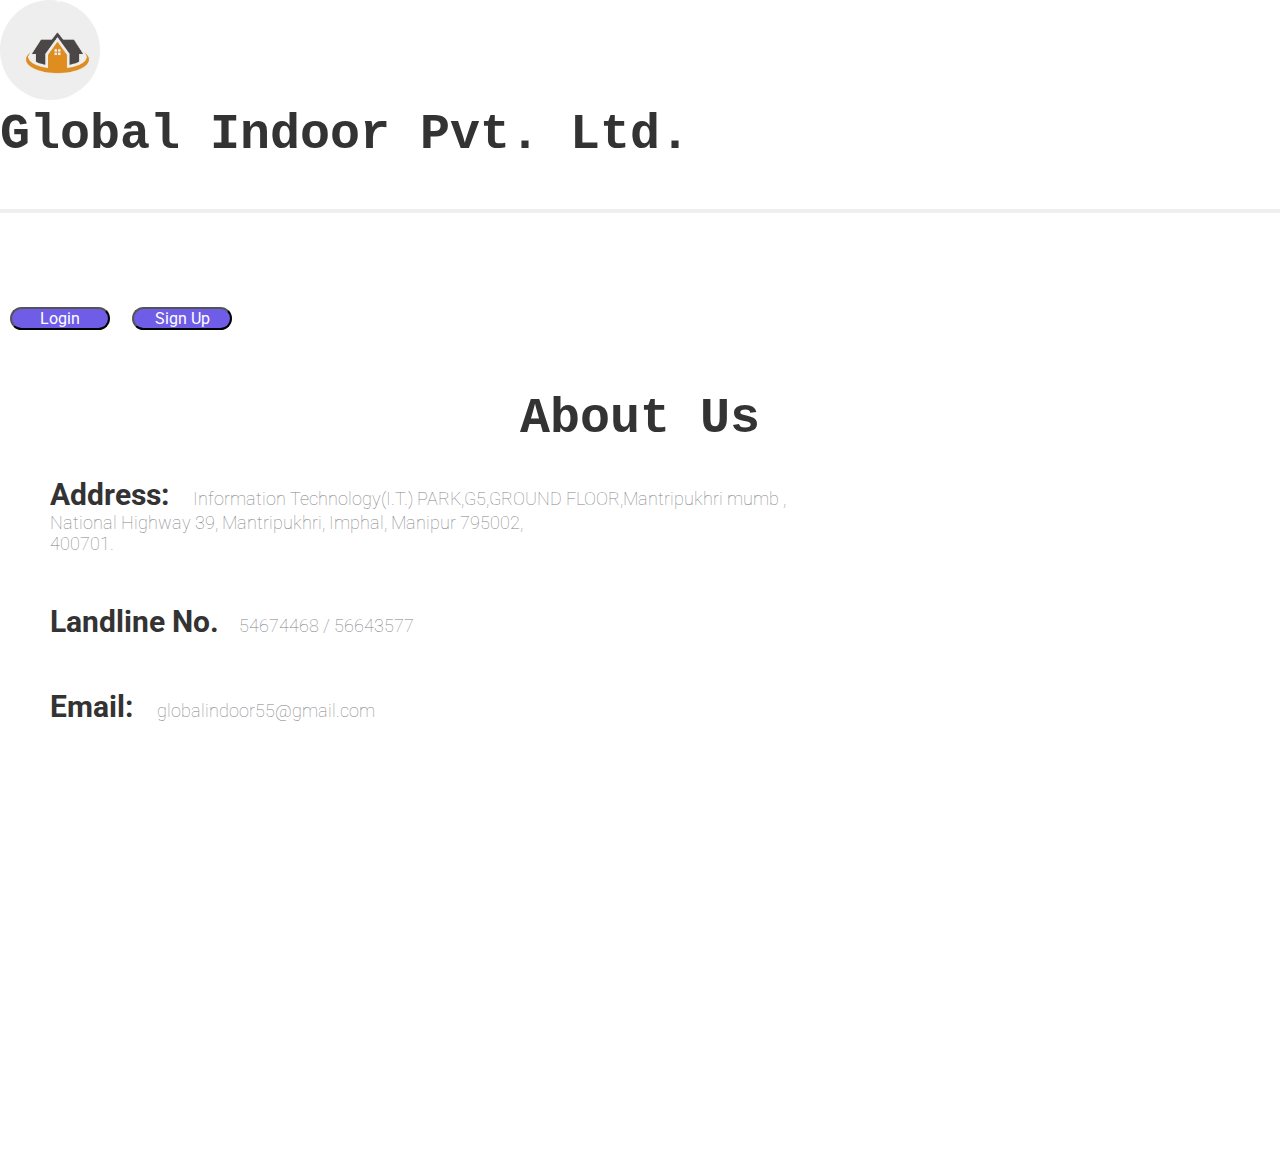
<file: aboutus.html>
<!DOCTYPE html>
<html lang="en">
    <head>

        <meta charset="utf-8">
        <meta name="viewport" content="width=device-width, initial-scale=1">
    
        <!-- Bootstrap CSS -->
        <link href="https://cdn.jsdelivr.net/npm/bootstrap@5.1.0/dist/css/bootstrap.min.css" rel="stylesheet" integrity="sha384-KyZXEAg3QhqLMpG8r+8fhAXLRk2vvoC2f3B09zVXn8CA5QIVfZOJ3BCsw2P0p/We" crossorigin="anonymous">
    <link rel="stylesheet" href="style.css">
        <!-- google font  -->
        <link rel="preconnect" href="https://fonts.googleapis.com">
    <link rel="preconnect" href="https://fonts.gstatic.com" crossorigin>
    <link href="https://fonts.googleapis.com/css2?family=Roboto&display=swap" rel="stylesheet">
    
        <title>Global Indoor</title>
      </head>
<body>
  
  <section>
    <nav class="navbar navbar-sam navbar-expand-lg navbar-light bg-light">
      <div class="container main-sam">
        <a class="navbar-brand" href="index.html"> 
        <img  src="./images/logoglobal.jfif" id="logo" alt="logo"> 
        <h1 class="main-heading my-3">Global indoor pvt. ltd.</h1> 
        </a>
        <button class="navbar-toggler" type="button" data-bs-toggle="collapse" data-bs-target="#navbarSupportedContent" aria-controls="navbarSupportedContent" aria-expanded="false" aria-label="Toggle navigation">
          <span class="navbar-toggler-icon"></span>
        </button>
        <div class="collapse navbar-collapse" id="navbarSupportedContent">
          <ul class="navbar-nav ms-auto mb-2 mb-lg-0">
            <li class="nav-item">
              <a class="nav-link active" aria-current="page" href="index.html">Home</a>
            </li>
            <li class="nav-item">
              <a class="nav-link" href="#">services</a>
            </li>
            <li class="nav-item">
              <a class="nav-link" href="aboutus.html">About</a>
            </li>
            <li class="nav-item">
              <a class="nav-link" href="#">contact</a>
            </li>
           
          </ul>
          <form class="d-flex">
           
            <button class="btn btn-style" type="submit">Login</button>
            <button class="btn btn-style" type="submit">Sign up</button>
          </form>
        </div>
      </div>
    </nav>
</section>

<section>
<div class="container about-first-section">
<span class="row about-row">
<h1 class="main-heading">
  about us
</h1>
</span>

<span>

  <div class="container about-section">
    <span class="row my-5">
    <p class="main-hero-para-about">
     <span class="strong-heading">address:</span> Information Technology(I.T.) PARK,G5,GROUND FLOOR,Mantripukhri mumb ,<br>        National Highway 39, Mantripukhri, Imphal, Manipur 795002,<br> 400701.<br>
    <p class="main-hero-para-about">
      <span class="strong-heading">landline No.</span>54674468 / 56643577
    </p>
    
    <p class="main-hero-para-about">
      <span class="strong-heading">Email:</span>
      globalindoor55@gmail.com
    </p>
    </p>
</span>

</div>

</section>
<div class="container">
  <div class="mapouter"><div class="gmap_canvas"><iframe class="gmap_iframe" width="100%" frameborder="0" scrolling="no" marginheight="0" marginwidth="0" src="https://maps.google.com/maps?width=600&amp;height=400&amp;hl=en&amp;q=Information Technol National Highway 39, Mantripukhri, Imphal, Manipur 795002,Maharashtra 400701.&amp;t=&amp;z=14&amp;ie=UTF8&amp;iwloc=B&amp;output=embed"></iframe><a href="https://www.fridaynightfunkin.net/friday-night-funkin-mods-fnf-play-online/">FNF Online</a></div><style>.mapouter{position:relative;text-align:right;width:100%;height:400px;}.gmap_canvas {overflow:hidden;background:none!important;width:100%;height:400px;}.gmap_iframe {height:400px!important;}</style></div>
</div>
</body>
</html>
</file>
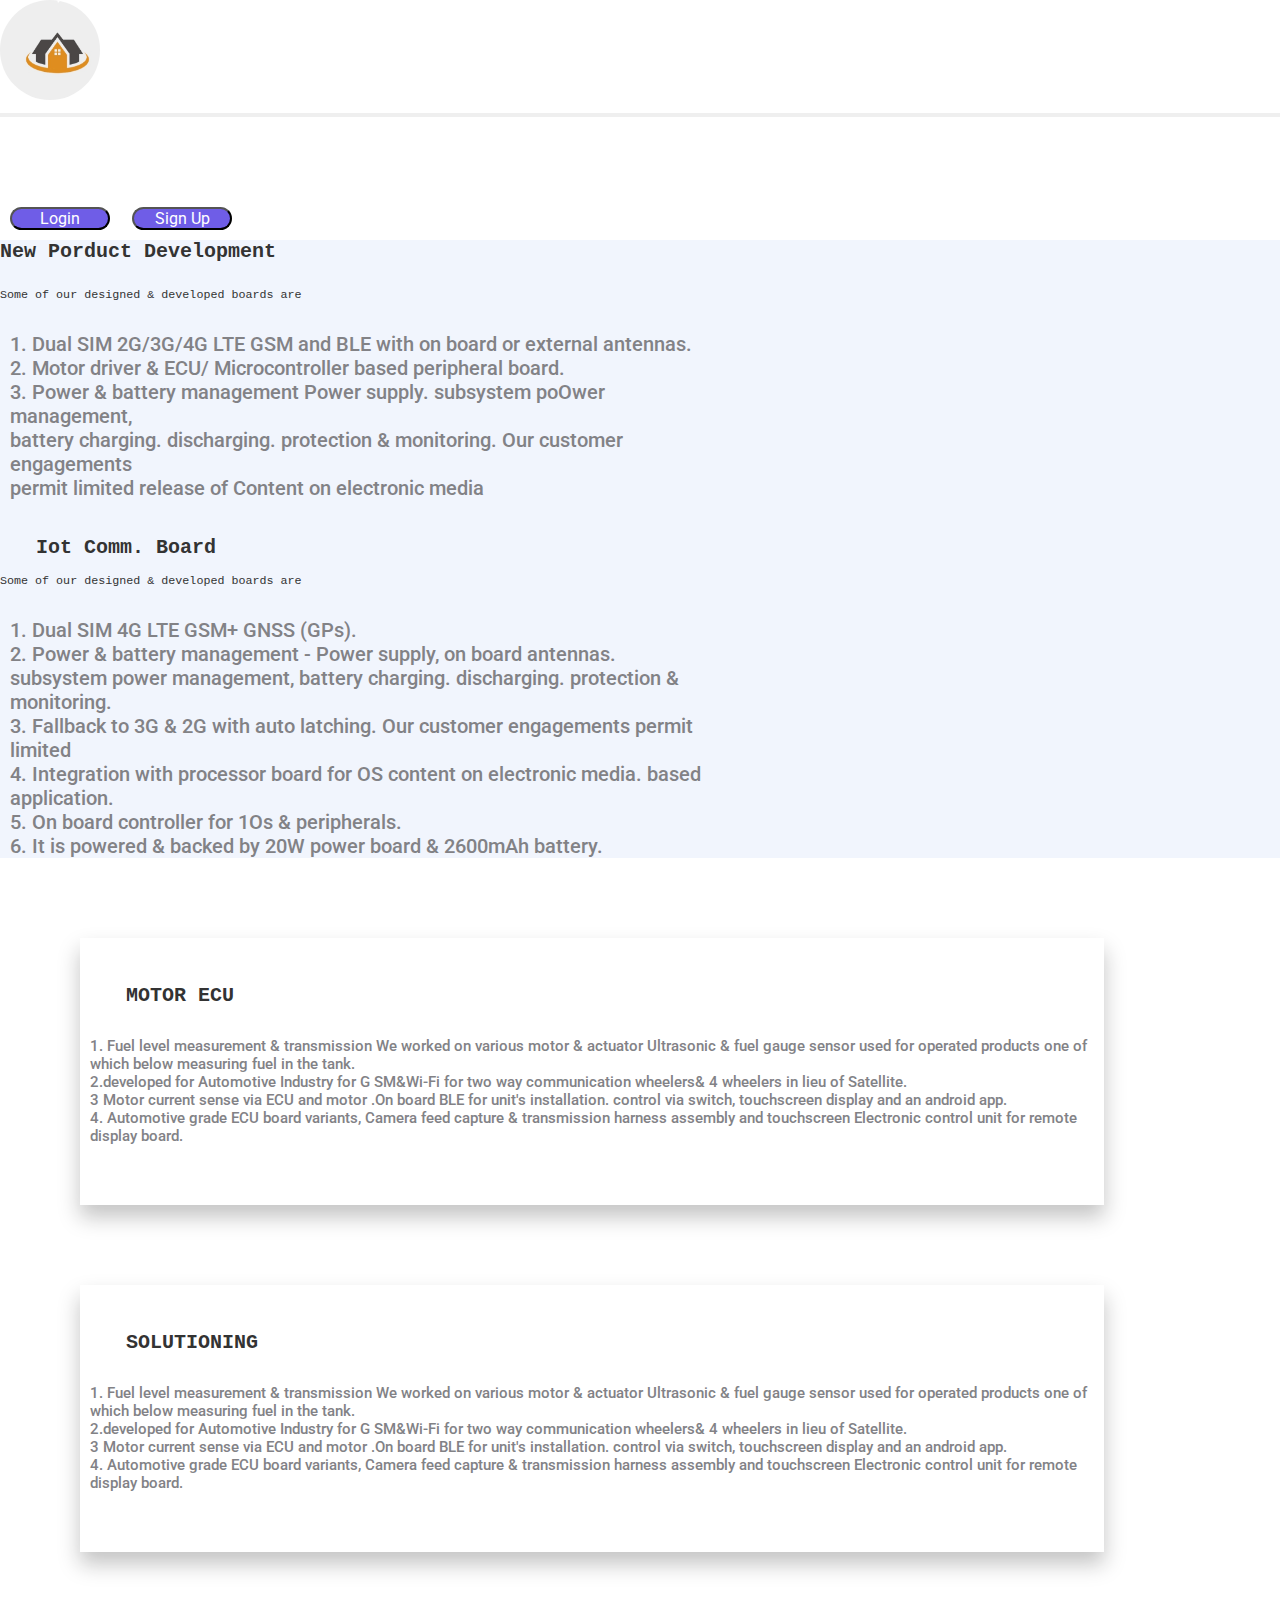
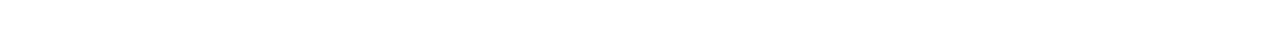
<file: image_section.html>
<!DOCTYPE html>
<html lang="en">
    <head>

        <meta charset="utf-8">
        <meta name="viewport" content="width=device-width, initial-scale=1">
    
        <!-- Bootstrap CSS -->
        <link href="https://cdn.jsdelivr.net/npm/bootstrap@5.1.0/dist/css/bootstrap.min.css" rel="stylesheet" integrity="sha384-KyZXEAg3QhqLMpG8r+8fhAXLRk2vvoC2f3B09zVXn8CA5QIVfZOJ3BCsw2P0p/We" crossorigin="anonymous">
    <link rel="stylesheet" href="style.css">
        <!-- google font  -->
        <link rel="preconnect" href="https://fonts.googleapis.com">
    <link rel="preconnect" href="https://fonts.gstatic.com" crossorigin>
    <link href="https://fonts.googleapis.com/css2?family=Roboto&display=swap" rel="stylesheet">
    
        <title>Global Indoor</title>
      </head>
<body>
    <section>
        <nav class="navbar navbar-sam navbar-expand-lg navbar-light bg-light">
          <div class="container main-sam">
            <a class="navbar-brand" href="#"> 
            <img  src="./images/logoglobal.jfif" id="logo" alt="logo">  
            </a>
            <button class="navbar-toggler" type="button" data-bs-toggle="collapse" data-bs-target="#navbarSupportedContent" aria-controls="navbarSupportedContent" aria-expanded="false" aria-label="Toggle navigation">
              <span class="navbar-toggler-icon"></span>
            </button>
            <div class="collapse navbar-collapse" id="navbarSupportedContent">
              <ul class="navbar-nav ms-auto mb-2 mb-lg-0">
                <li class="nav-item">
                  <a class="nav-link active" aria-current="page" href="index.html">Home</a>
                </li>
                <li class="nav-item">
                  <a class="nav-link" href="#">services</a>
                </li>
                <li class="nav-item">
                  <a class="nav-link" href="#">About</a>
                </li>
                <li class="nav-item">
                  <a class="nav-link" href="#">contact</a>
                </li>
               
              </ul>
              <form class="d-flex">
               
                <button class="btn btn-style" type="submit">Login</button>
                <button class="btn btn-style" type="submit">Sign up</button>
              </form>
            </div>
          </div>
        </nav>
    </section>
    
    
    <section class="image_section_first">
      <div class="sectiontitle">
      <h1 class="main-heading">new porduct development</h1>
   <h3>Some of our designed & developed boards are</h3>
  </div>
   <div class="first-section-container d-flex-column"></div>
        <p class="main-hero-para-image-section-two">
    1. Dual SIM 2G/3G/4G LTE GSM and BLE with on
    board or external antennas.<br>
    2. Motor driver & ECU/ Microcontroller based
    peripheral board.<br>
    3. Power & battery management Power supply.
    subsystem poOwer management, <br>battery charging.
    discharging. protection & monitoring.
    Our customer engagements <br> permit limited release of
    Content on electronic media
        <p>
          <!-- <img src="./images/image3.jfif" class="image3" alt="motor"> -->

       
        <!-- <section class="image_section_first"> -->
            <div class="main-center">
                
                <h1 class="main-heading-image-section-one">iot comm. board</h1>
                <h3>Some of our designed & developed boards are</h3>
                <div class="first-section-container"></div>
                     <p class="main-hero-para-image-section-two">
                      1. Dual SIM 4G LTE GSM+ GNSS (GPs).<br>
                      2. Power & battery management - Power supply,
                      on board antennas.<br>
                      subsystem power management, battery charging.
                      discharging. protection & monitoring.<br>
                      3. Fallback to 3G & 2G with auto latching.
                      Our customer engagements permit limited<br>
                      4. Integration with processor board for OS
                      content on electronic media.
                      based application.<br>
                      5. On board controller for 1Os & peripherals.<br>
                      6. It is powered & backed by 20W power
                      board & 2600mAh battery.
                     <p>
                 <!-- <img src="./images/image4.jfif" id="image4" alt=""> -->
                 </div>
                </div>

    </div>
  </section>
  
  <div class="image_section_third">
    <div class="main-center2">
      <h1 class="main-heading-image-section-fourth">
        MOTOR ECU
      </h1>
      <p class="main-hero-para-image-section-three">
      
        1. Fuel level measurement & transmission
      We worked on various motor & actuator
      Ultrasonic & fuel gauge sensor used for
      operated products one of which below
      measuring fuel in the tank.<br>
      2.developed for Automotive Industry for
      G SM&Wi-Fi for two way communication
      wheelers& 4 wheelers
      in lieu of Satellite.<br>
      3 Motor current sense via ECU and motor
      .On board BLE for unit's installation.
      control via switch, touchscreen display
      and an android app.<br>
      4. Automotive grade ECU board variants,
       Camera feed capture & transmission
      harness assembly and touchscreen
      Electronic control unit for remote
      display board.
      </p>
      
                      </div>  

  </div>

   <div class="image_section_third">
    <div class="main-center2">
      <h1 class="main-heading-image-section-fourth">
      SOLUTIONING
      </h1>
      <p class="main-hero-para-image-section-three">
      
        1. Fuel level measurement & transmission
      We worked on various motor & actuator
      Ultrasonic & fuel gauge sensor used for
      operated products one of which below
      measuring fuel in the tank.<br>
      2.developed for Automotive Industry for
      G SM&Wi-Fi for two way communication
      wheelers& 4 wheelers
      in lieu of Satellite.<br>
      3 Motor current sense via ECU and motor
      .On board BLE for unit's installation.
      control via switch, touchscreen display
      and an android app.<br>
      4. Automotive grade ECU board variants,
       Camera feed capture & transmission
      harness assembly and touchscreen
      Electronic control unit for remote
      display board.
       <p>
      
                      </div>  

  </div> 


    <script src="https://cdn.jsdelivr.net/npm/bootstrap@5.1.0/dist/js/bootstrap.bundle.min.js" integrity="sha384-U1DAWAznBHeqEIlVSCgzq+c9gqGAJn5c/t99JyeKa9xxaYpSvHU5awsuZVVFIhvj" crossorigin="anonymous"></script>
</body>
</html>
</file>
<file: style.css>
*{
   margin:0; 
   padding: 0;
box-sizing: border-box;
font-family: 'Roboto', sans-serif;
width: 100%;
}
body{
font: size 20px;
overflow-x: hidden;
}

:root{
--bgcolor:#f1f5fd;
--primary-color:#6f5de7;
--text-color:#828286;
--main-text-color:#333333;
}
html{
   font-size:62.5%;
}
a{
    text-decoration: none;
    color: #fff;
}

h1,h2,h3,h4,h5,h6{
    color:#333333;
font-family: 'Courier New', Courier, monospace;
}
.display2{
    font-weight: bold;
    margin: 3rem;
}

.h1, .h2, .h3, .h4, .h5, .h6, h1, h2, h3, h4, h5, h6 {
    
    margin-bottom: 2.5rem;
    font-weight: 500;
    
}


.navbar-bg{
 background-color: var(--bgcolor);
padding:2rem 0;
z-index: 99;
position: relative;

}
.navbar-brand{
    font-size:2.5rem;
}

.navbar li{
padding:0 2rem;

}
.navbar li a{
    font-size:1.7rem;
    font-weight: lighter; 
    }
    .navbar li a:hover{
color:var(--primary-color) !important;
text-shadow: 0 0.2rem 0.3rem rgba(183, 171, 255, 0.5);
    }

  .btn-style{
width:10rem;
border-radius:20px;
margin:1rem;
color:white;
background-color:var(--primary-color);
text-transform: capitalize;
font-size: 1.6rem;

  }  
  .btn-style:hover{
background-color: transparent;
color:var(--primary-color);
box-shadow: 0 0.2rem 0.5rem rgba(183, 171, 255,0.5);
  }

.main-sam a #logo{
      width: 10rem;
      height: 10rem;
      border-radius:100%;
  }
  .main-first-block p{
      font-size: 2rem;
      text-transform:capitalize;
  }

.main-first-block{
    font-size: 1.6rem;
    left:20%;
    position:absolute;
    padding:5rem;
}
.main-head-content{
    position: relative;
}

header{
background-color:var(--bgcolor);
min-height: 100vh;
width: 100%;
}
.main-hero-container{
    height:80vh;
width: 80%;
   
  
}
.main-hero-container h1{
text-transform: capitalize;
font-weight: bolder;

}

/* .main-hero-para-image-section-three{
    font-size:2rem;
    color: var(--text-color);
    margin: 3rem 0 0 10px;
    font-weight:500;
    width: 55%;
    
} */

.main-hero-para-image-section-two{

    font-size:2rem;
    color: var(--text-color);
    margin: 3rem 0 0 10px;
    font-weight:500;
    width: 55%;
    
}



.main-hero-para{
    font-size: 2rem;
color: var(--text-color);
margin: 3rem 0 5rem 0;
font-weight: lighter;
width: 75%;
/* box-shadow: 0 0.9rem 0.9rem 0.9rem rgb(0 0 0 / 25%); */

}
.main-hero-para-one{
    font-size: 1.5rem;
    color: var(--text-color);
    margin: 3rem 0 5rem 0;
    font-weight: lighter;
    width: 75%;
    }

.main-hero-para-image-section-three{
    font-size: 15px;
    color: var(--text-color);
    margin: 3rem 0 5rem 0;
    font-weight:500;
    width: 100%;

}



.header-right-side{
    position: relative;
    height:240px;
}

.header-right-side img{
    width: 60%;
    height: 100%;
    margin-top: 10rem;
    box-shadow: 0 0.8rem 0.8rem rgb(0 0 0 / 25%);
    border-radius: 2rem;
    position: absolute;
    left: -2rem;
    cursor: pointer;
}

.header-right-side .motor1{
    position: absolute;
    width: 60%;
    height: 100%;
    top: -47%;
    left: 54%;
    box-shadow: 0.8rem 0 0.8rem rgb(0 0 0 / 25%);
}
.work-container {
    position: relative;
    width: 100%;
}

.work-container h1{
    text-transform:uppercase;
font-weight: bolder;

}
.work-container .portfolio{
position: absolute;
box-shadow: 0 1.2rem 2rem rgba(19, 18, 18, 0.25);
width:100%;
height:100%;
border-radius:30%;
left:150%;
cursor: pointer;
top:10%;
}
.second-main-section{
margin:2rem;
}
.third-section p{
    text-align:left;
   
}
.third-section{
margin:10rem 0;

}
.third-section .image1{
width:30%;
height:50%;
border-radius:20%;
box-shadow: 0 1.2rem 2rem rgba(19, 18, 18, 0.25);
position: absolute;
right:10rem;
bottom:-90rem;
cursor: pointer;
}

.third-main-section{
position: relative;

}
.row{
width: 100%;

}

.third-section .image2{
    width:30%;
    height:50%;
    border-radius:20%;
    box-shadow: 0 1.2rem 2rem rgba(19, 18, 18, 0.25);
    position: absolute;
    left:10rem;
    cursor: pointer;
    }

/* ******************************about**************** */
.main-hero-para-about{
    font-size: 1.8rem;
    color: var(--text-color);
    margin: 3rem 0 5rem 0;
    font-weight: lighter;
    width: 100%;
    /* box-shadow: 0 0.9rem 0.9rem 0.9rem rgb(0 0 0 / 25%); */

}

.about-section{
width:130%;
padding:0 50px;
}
.about-first-section{
width:100%;
/* background-color:var(--bgcolor); */

}

.about-first-section .main-heading{
    margin-top:5rem;
    display:grid;
    place-items: center;
    font-size:50px;
    /* box-shadow: 0 1.2rem 2rem rgba(223, 138, 138, 0.25); */
}

.about-section .strong-heading{
color:#333333;
font-size:30px;
font-weight:bold;
margin-right: 20px;
text-transform: capitalize;
}


/* .main-image1 p{
width: 50%;
height:auto;
position:absolute;
bottom:-180%;
left: 50%;
margin-top: 10rem;

} */
/* 
.main-image1{
margin: 20rem;

} */

/* ****************************image_section_.html************************8 */
.image_section_first{
background-color:var(--bgcolor);
width: 100%;
}

.main-heading{
text-transform: capitalize;
font-weight: bolder;

}
.main-heading-image-section-fourth{
    text-transform: capitalize;
    font-weight: bolder;
margin:36px 0 15px 36px;

}


.main-heading-image-section-one{
    text-transform: capitalize;
    font-weight: bolder;
margin:36px 0 15px 36px;
}

.image_section_first .image3{
 width:30%;
    height:30%;
    border-radius:40%;
    box-shadow: 0 1.2rem 2rem rgba(19, 18, 18, 0.25);
    position: absolute;
    left:10rem;
    cursor: pointer;
 left:60%;
top: 12rem;
  
}
 #image4{
    width:30%;
       height:30%;
       border-radius:40%;
       box-shadow: 0 1.2rem 2rem rgba(19, 18, 18, 0.25);
       position: absolute;
       left:10rem;
       cursor: pointer;
    left:60%;
 bottom: 5rem;
     
   }
.main-center2{
position: relative; 
}

   .main-center2 .main-heading{
       height:40px;
position: absolute;
left:50%;
transform: translate(-50%, -50%);
font-weight:bolder;
   }
.image_section_third{
    width: 80%;
    margin: 80px;
    padding: 1rem;
    box-shadow: 0 1.2rem 2rem 0rem rgb(19 18 18 / 25%);
    position: relative;
}


.image_section_fourth{
    width: 40%;
    margin:5rem;
    padding:5rem;
    box-shadow: 0 1.2rem 2rem rgba(19, 18, 18, 0.25);
    position:absolute;
    left: 50%;
 top:100%;
    

}
 .main-center3{
    position: relative; 
    }
.main-center3 .main-heading{
    height:40px;
    left:50%;
    position: absolute;
    transform: translate(-50%, -50%);
    font-weight:bolder;

}
.fourth-main-section{
    margin-top: 15rem;
    position: relative;
    background-color:var(--bgcolor);
}
.fourth-main-section .main-heading{

    position: absolute;
 height:40px;
 left:50%;
 position: absolute;
 transform: translate(-50%, -50%);
 font-weight:bolder;
 text-transform: uppercase;
}

.main-hero-para-two{
    font-size: 20px;
    color: gray;
}
.third-section .image1{
    width: 400px;
    height: 400px;
    border-radius: 20%;
    box-shadow: 0 1.2rem 2rem rgb(19 18 18 / 25%);
    position: absolute;
    /* right: 5rem; */
    bottom: -72rem;
    cursor: pointer;
    }




/* ***********responsive media queries ******************************** */

@media (min-width: 1500px) {
.container,
.container-lg,
.container-md,
.container-sm,
.container-xl,
.container-xxl {
max-width: 1500px !important;
}
}

@media (min-width: 1400px) {
    .container,
    .container-lg,
    .container-md,
    .container-sm,
    .container-xl,
    .container-xxl {
    max-width: 1400px;
    }
    }
    
    @media only screen and (max-width:1230px)and (min-width:1040px) {

        .third-section .image1{
            width: 300px;
            height: 300px;
            border-radius: 20%;
            box-shadow: 0 1.2rem 2rem rgb(19 18 18 / 25%);
            position: absolute;
            /* right: 5rem; */
            bottom: -68rem;
            cursor: pointer;
            }
            .third-section{
                margin: 2rem 0;
                
                        }

                        .main-hero-para-two{
                            font-size: 1.5rem;
                        color: gray;
                        }
                        .main-two-section{

                            margin: 200px auto;
                            }                 

    }


    @media only screen and (max-width:1040px)and (min-width:760px) {

        .third-section .image1{
            width: 200px;
            height: 200px;
            border-radius: 20%;
            box-shadow: 0 1.2rem 2rem rgb(19 18 18 / 25%);
            position: absolute;
            right: 20rem;
            bottom: -73rem;
            cursor: pointer;
            }
            .third-section{
                margin-top: 5rem;
                
                        }

                        .main-hero-para-two{
                            font-size: 1.5rem;
                        color: gray;
                        }
                        .main-two-section{

                            margin: 200px auto;
                            }                 

    }


    @media only screen and (max-width:510px)and (min-width:365px) {
        .third-section .image1{
            width: 200px;
            height: 200px;
            border-radius: 20%;
            box-shadow: 0 1.2rem 2rem rgb(19 18 18 / 25%);
            position: absolute;
            right: 8rem;
            bottom: -74rem;
            cursor: pointer;
            }
            .third-section{
                margin-top: 5rem;
                
                        }

                        .main-hero-para-two{
                            font-size: 1rem;
                        color: gray;
                        }
                        .main-two-section{

                            margin: 200px auto;
                            }      
                            
                            .main-hero-para {
                                font-size: 1rem;
                                color: var(--text-color);
                                margin: 3rem 0 5rem 0;
                                font-weight: lighter;
                                width: 75%;
                            }
                            .main-hero-para-one {
                                font-size: 1rem;
                                color: var(--text-color);
                                margin: 3rem 0 5rem 0;
                                font-weight: lighter;
                                width: 75%;
                            }
 



    }



    @media only screen and (max-width:770px)and (min-width:510px) {

        .third-section .image1{
            width: 200px;
            height: 200px;
            border-radius: 20%;
            box-shadow: 0 1.2rem 2rem rgb(19 18 18 / 25%);
            position: absolute;
            right: 26rem;
            bottom: -62rem;
            cursor: pointer;
            }
            .third-section{
                margin-top: 5rem;
                
                        }

                        .main-hero-para-two{
                            font-size: 1rem;
                        color: gray;
                        }
                        .main-two-section{

                            margin: 200px auto;
                            }      
                            
                            .main-hero-para {
                                font-size: 1rem;
                                color: var(--text-color);
                                margin: 3rem 0 5rem 0;
                                font-weight: lighter;
                                width: 75%;
                            }
                            .main-hero-para-one {
                                font-size: 1rem;
                                color: var(--text-color);
                                margin: 3rem 0 5rem 0;
                                font-weight: lighter;
                                width: 75%;
                            }
 

    }



    @media only screen and (max-width:510px)and (min-width:400px) {

        .third-section .image1{
            width: 200px;
            height: 200px;
            border-radius: 20%;
            box-shadow: 0 1.2rem 2rem rgb(19 18 18 / 25%);
            position: absolute;
            right: 10rem;
            bottom: -72rem;
            cursor: pointer;
            }
            .third-section{
                margin-top: 5rem;
                
                        }

                        .main-hero-para-two{
                            font-size: 1rem;
                        color: gray;
                        }
                        .main-two-section{

                            margin: 200px auto;
                            }      
                            
                            .main-hero-para {
                                font-size: 1rem;
                                color: var(--text-color);
                                margin: 3rem 0 5rem 0;
                                font-weight: lighter;
                                width: 75%;
                            }
                            .main-hero-para-one {
                                font-size: 1rem;
                                color: var(--text-color);
                                margin: 3rem 0 5rem 0;
                                font-weight: lighter;
                                width: 75%;
                            }
 

    }







@media only screen and (max-width:1180px) {
    .main-hero-containe{
width: 100%;
padding:0 2%;

    }

}

@media only screen and (max-width: 468px)and (min-width:360px){
    /* .image_section_third{
        width: 100%;
        margin: 80px;
        padding: 1rem;
        box-shadow: 0 1.2rem 2rem 0rem rgb(19 18 18 / 25%);
        position: relative;
    } */

    .main-hero-para-image-section-three {
        font-size: 10px;
        color: var(--text-color);
        margin: 3rem 0 5rem 0;
        font-weight: 500;
        /* width: 100%; */
    }

    .image_section_third {
        width: 80%;
        margin:30px;
        padding: 1rem;
        box-shadow: 0 1.2rem 2rem 0rem rgb(19 18 18 / 25%);
        position: relative;
    }


}


@media only screen and (max-width: 468px){
 

    .main-hero-para-image-section-two{

        font-size:15px;
        color: var(--text-color);
        margin: 3rem 0 0 30px;
        font-weight:500;
        width: 85%;
        
    }


    
   .header-right-side{
        position: relative;
        height:100px;
    }
    .header-right-side img {
        width: 60%;
        height: 100%;
        margin-top: 10rem;
        box-shadow: rgb(0 0 0 / 25%) 0px 0.8rem 0.8rem;
        border-radius: 2rem;
        position: absolute;
        left: -2rem;
        cursor: pointer;
        top: -100px;
    }

   
}

@media only screen and (max-width: 365px){
    .header-right-side .motor1 {
        position: absolute;
        width: 60%;
        height: 100%;
        top: -95%;
        left: 54%;
        box-shadow: 0.8rem 0 0.8rem rgb(0 0 0 / 25%);
    }

    .about-first-section{
        width:100%;
       
        }

    .main-hero-para{
        font-size:1rem;
    }
    .third-section .image1{
        width: 70%;
        height: 40%;
        border-radius: 20%;
        box-shadow: 0 1.2rem 2rem rgb(19 18 18 / 25%);
        position: absolute;
        right: 5rem;
        bottom: -65rem;
        cursor: pointer;
        }

        .third-section{
margin: 30rem 0;

        }
.main-hero-para-two{
    font-size: 15px;
color: gray;
}

.main-two-section{

margin: 50px auto;
}
.main-hero-para-one {
    font-size: 1rem;
    color: var(--text-color);
    margin: 3rem 0 5rem 0;
    font-weight: lighter;
    width: 75%;
}

}

@media only screen and (max-width:768px){
    .main-hero-para-about{
        font-size: 1.3rem;
        color: var(--text-color);
        margin: 3rem 0 5rem 0;
        font-weight:bold;
        width: 100%;
        
    
    }
    
    .about-section{
    width:110%;
    padding:0 50px;
    }
    .row{
        width:120%;
   
    }
    .about-first-section .main-heading{
        margin-top:5rem;
        display:grid;
        place-items: center;
        font-size:50px;
        /* box-shadow: 0 1.2rem 2rem rgba(223, 138, 138, 0.25); */
    }
    .about-first-section{
        width:100%;
       
        }
    
    .about-section .strong-heading{
    color:#333333;
    font-size:25px;
    font-weight:bold;
    margin-right: 20px;
    text-transform: capitalize;
    }

}


@media only screen and (max-width:515px) and (min-width:400px) {

    .main-hero-para-about{
        font-size: 2rem;
        color: var(--text-color);
        margin: 3rem 0 5rem 0;
        font-weight:bold;
        width: 100%;
        /* box-shadow: 0 0.9rem 0.9rem 0.9rem rgb(0 0 0 / 25%); */
    
    }

    .about-section{
        width:110%;
        padding:0 50px;
        }
        .row{
            /* width:120%; */
       
        }
        .about-first-section .main-heading{
            margin-top:5rem;
            display:grid;
            place-items: center;
            font-size:50px;
            /* box-shadow: 0 1.2rem 2rem rgba(223, 138, 138, 0.25); */
        }
        
        .about-first-section{
            width:100%;
           
            }

        .about-section .strong-heading{
        color:#333333;
        font-size:20px;
        font-weight:bold;
        margin-right: 20px;
        text-transform: capitalize;
        }
    

}
</file>
